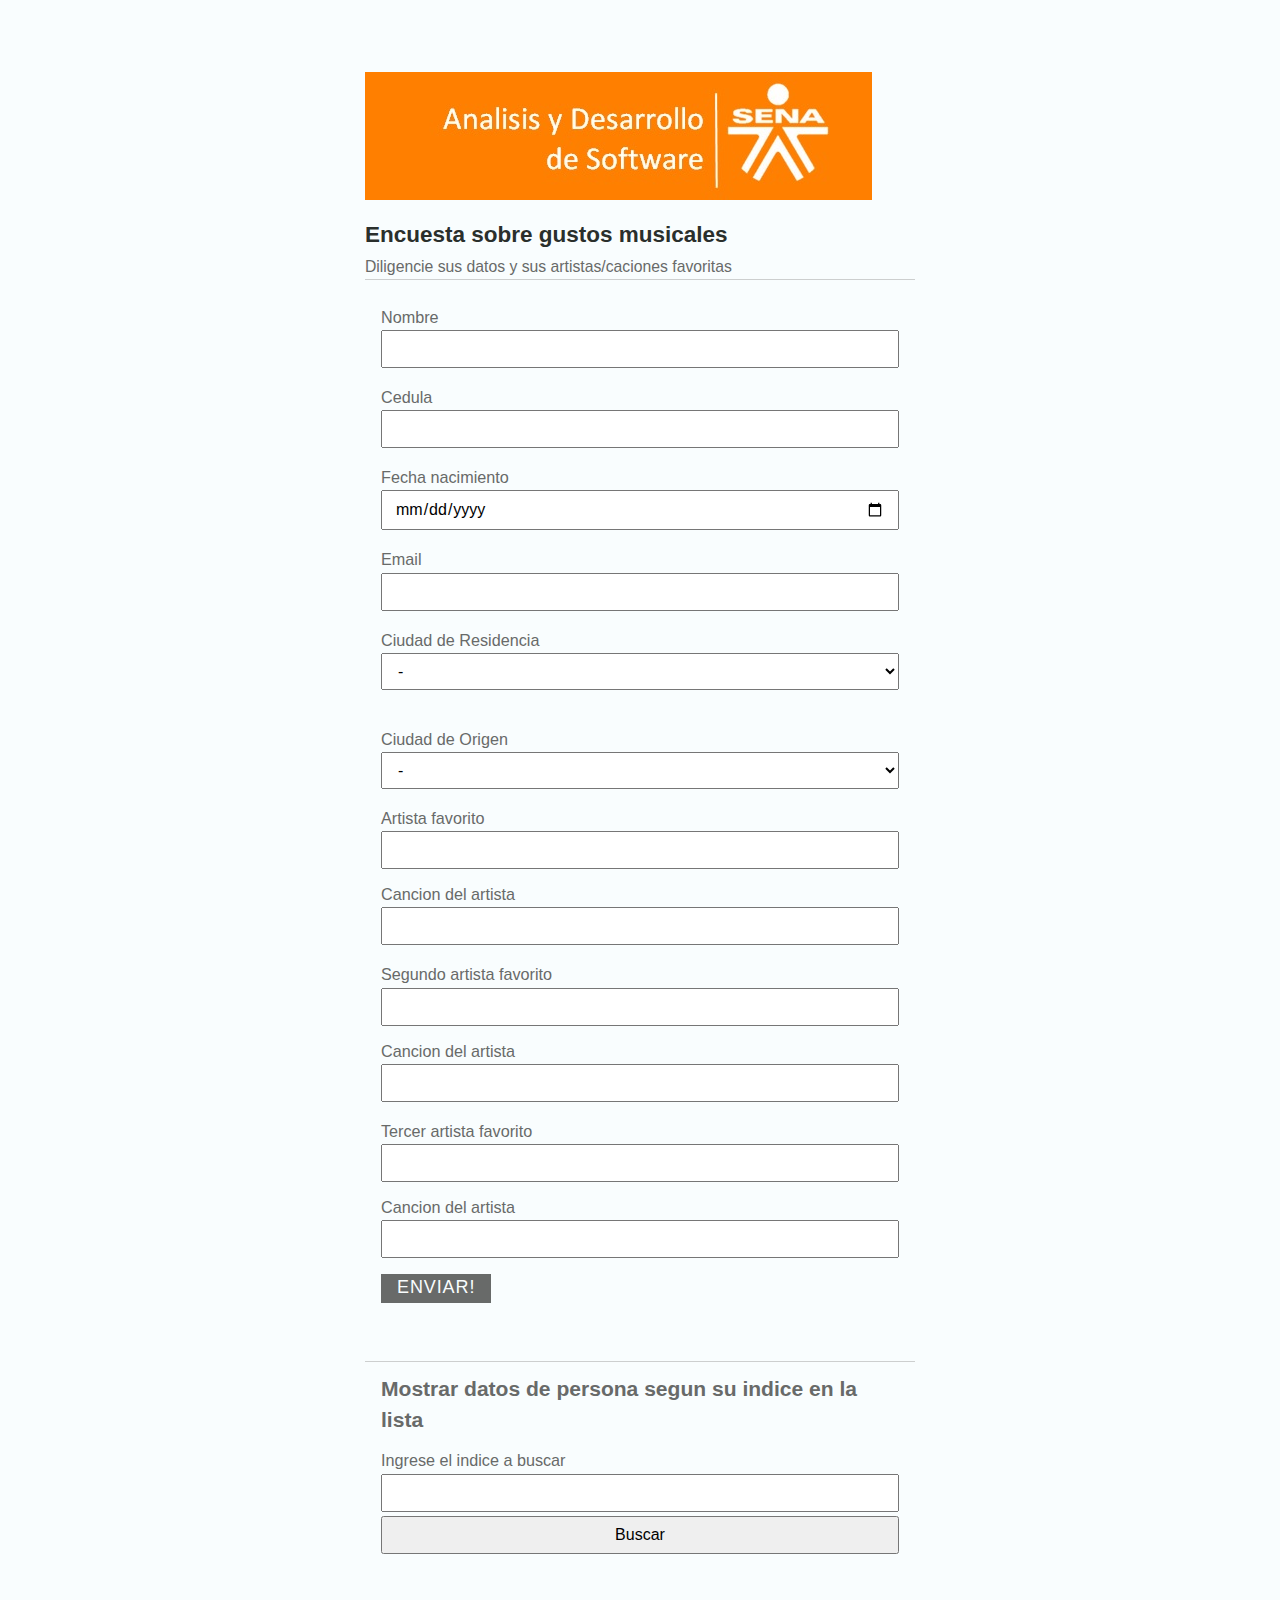
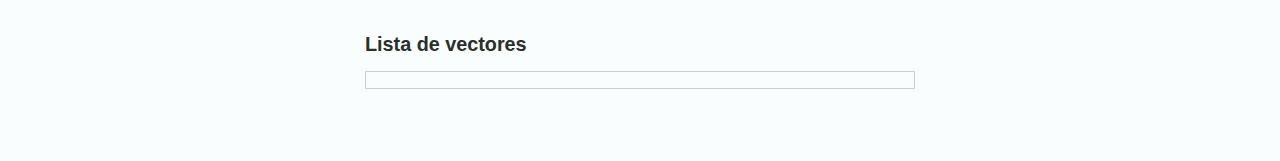
<file: emisora.html>
<!DOCTYPE html>
<html>

<head>
  <meta charset="utf-8">
  <meta name="viewport" content="width=device-width">
  <title>Emisora</title>
  <link href="style_emisora.css" rel="stylesheet" type="text/css" />
</head>

<body>

  <section class="contact-form">
    <header class="header">
      <div class="logo-sena">
        <img src="recursos/logo-sena-4.jpg" class="logo-sena" />
      </div>
    </header>
    <h1>Encuesta sobre gustos musicales</h1>
    <p>Diligencie sus datos y sus artistas/caciones favoritas</p>

    <form>

      <div class="input-group">
        <label for="nombre">Nombre</label>
        <input id="nombre" name="nombre" type="text" />
      </div>

      <div class="input-group">
        <label for="cedula">Cedula</label>
        <input id="cedula" name="cedula" type="text" />
      </div>

      <div class="input-group">
        <label for="fnacimiento">Fecha nacimiento</label>
        <input id="fnacimiento" name="fnacimiento" type="date" />
      </div>

      <div class="input-group">
        <label for="email">Email</label>
        <input id="email" name="email" type="email" />
      </div>

      <div class="input-group">
        <label for="ciudadR">Ciudad de Residencia</label>
        <select id="ciudadR" name="ciudadR">
          <option value="">-</option>
          <option value="Arauca">Arauca</option>
          <option value="Armenia">Armenia</option>
          <option value="Barranquilla">Barranquilla</option>
          <option value="Bogotá">Bogotá</option>
          <option value="Bucaramanga">Bucaramanga</option>
          <option value="Cali">Cali</option>
          <option value="Cartagena">Cartagena</option>
          <option value="Cúcuta">Cúcuta</option>
          <option value="Florencia">Florencia</option>
          <option value="Ibagué">Ibagué</option>
          <option value="Leticia">Leticia</option>
          <option value="Manizales">Manizales</option>
          <option value="Medellín">Medellín</option>
          <option value="Mitú">Mitú</option>
          <option value="Mocoa">Mocoa</option>
          <option value="Montería">Montería</option>
          <option value="Neiva">Neiva</option>
          <option value="Pasto">Pasto</option>
          <option value="Pereira">Pereira</option>
          <option value="Popayán">Popayán</option>
          <option value="Puerto Carreño">Puerto Carreño</option>
          <option value="Puerto Inírida">Puerto Inírida</option>
          <option value="Quibdó">Quibdó</option>
          <option value="Riohacha">Riohacha</option>
          <option value="San Andrés">San Andrés</option>
          <option value="San José del Guaviare">San José del Guaviare</option>
          <option value="Santa Marta">Santa Marta</option>
          <option value="Sincelejo">Sincelejo</option>
          <option value="Tunja">Tunja</option>
          <option value="Valledupar">Valledupar</option>
          <option value="Villavicencio">Villavicencio</option>
          <option value="Yopal">Yopal</option>
        </select>
      </div>

      <div class="input-group">
      </div>

      <div class="input-group">
        <label for="ciudadO">Ciudad de Origen</label>
        <select id="ciudadO" name="ciudadO">
          <option value="">-</option>
          <option value="Arauca">Arauca</option>
          <option value="Armenia">Armenia</option>
          <option value="Barranquilla">Barranquilla</option>
          <option value="Bogotá">Bogotá</option>
          <option value="Bucaramanga">Bucaramanga</option>
          <option value="Cali">Cali</option>
          <option value="Cartagena">Cartagena</option>
          <option value="Cúcuta">Cúcuta</option>
          <option value="Florencia">Florencia</option>
          <option value="Ibagué">Ibagué</option>
          <option value="Leticia">Leticia</option>
          <option value="Manizales">Manizales</option>
          <option value="Medellín">Medellín</option>
          <option value="Mitú">Mitú</option>
          <option value="Mocoa">Mocoa</option>
          <option value="Montería">Montería</option>
          <option value="Neiva">Neiva</option>
          <option value="Pasto">Pasto</option>
          <option value="Pereira">Pereira</option>
          <option value="Popayán">Popayán</option>
          <option value="Puerto Carreño">Puerto Carreño</option>
          <option value="Puerto Inírida">Puerto Inírida</option>
          <option value="Quibdó">Quibdó</option>
          <option value="Riohacha">Riohacha</option>
          <option value="San Andrés">San Andrés</option>
          <option value="San José del Guaviare">San José del Guaviare</option>
          <option value="Santa Marta">Santa Marta</option>
          <option value="Sincelejo">Sincelejo</option>
          <option value="Tunja">Tunja</option>
          <option value="Valledupar">Valledupar</option>
          <option value="Villavicencio">Villavicencio</option>
          <option value="Yopal">Yopal</option>
        </select>
      </div>

      <div class="input-group">
        <label for="artista1">Artista favorito</label>
        <input id="artista1" name="artista1" type="text" />
        <label for="cancion1">Cancion del artista</label>
        <input id="cancion1" name="cancion1" type="text" />
      </div>

      <div class="input-group">
        <label for="artista2">Segundo artista favorito</label>
        <input id="artista2" name="artista2" type="text" />
        <label for="cancion2">Cancion del artista</label>
        <input id="cancion2" name="cancion2" type="text" />
      </div>

      <div class="input-group">
        <label for="artista3">Tercer artista favorito</label>
        <input id="artista3" name="artista3" type="text" />
        <label for="cancion3">Cancion del artista</label>
        <input id="cancion3" name="cancion3" type="text" />
      </div>

      <button type="submit">Enviar!</button>
      <br>

      </div>
    </form>
    <div class="input-group">
      <h3>Mostrar datos de persona segun su indice en la lista</h3>
      <label for="buscar">Ingrese el indice a buscar</label>
      <input id="buscar" name="buscar" type="number" />
      <input id="buscarbtn" name="buscarbtn" type="button" value="Buscar" onclick="search()" />
  </section>

  <div class="results">
    <h2>Lista de vectores</h2>
    <pre></pre>
  </div>
  <pre id="result2"></pre>
  <script src="emisora.js"></script>
</body>

</html>
</file>
<file: style_emisora.css>
:root {
  --color-lightest: #f9fdfe;
  --color-gray-light: #cdcfcf;
  --color-gray-medium: #686a69;
  --color-gray-dark: #414643;
  --color-darkest: #2a2f2c;
}

*,
::before,
::after {
  margin: 0;
  box-sizing: border-box;
}

/* Heydon Pickering’s lobotomized owl. Details: https://bit.ly/1H7MXUD */
* + * {
  margin-top: 1rem;
}

/* Set up fonts, colors and all that jazz. */
body {
  background: var(--color-lightest);
  color: var(--color-gray-medium);
  font-family: -apple-system, BlinkMacSystemFont, "Segoe UI", Roboto, Helvetica,
    Arial, sans-serif, "Apple Color Emoji", "Segoe UI Emoji", "Segoe UI Symbol";
  font-size: 18px;
  line-height: 1.45;
}

/* Headings use a different font because they’re hipsters. */
h1,
h2 {
  color: var(--color-darkest);
  font-size: 110%;
  line-height: 1.1;
}

h1 {
  font-size: 125%;
}

/* Set up general layout rules for outer containers. */
.contact-form,
.results {
  width: 90vw;
  max-width: 550px;
  margin: 8vh auto;
}

p {
  margin-top: 0.5rem;
  font-size: 87.5%;
}

.results pre {
  margin-top: 1rem;
  padding: 0.5rem 1rem;
  background: color-lightest;
  border: 1px solid var(--color-gray-light);
  overflow-x: scroll;
}

.contact-form form {
  position: relative;
  display: block;
  margin: 0;
  padding: 1rem 0 2rem;
  border-top: 1px solid var(--color-gray-light);
  border-bottom: 1px solid var(--color-gray-light);
  overflow: hidden;
}

.input-group {
  margin-top: 0.25rem;
  padding: 0.5rem 1rem;
}

.contact-form label {
  display: block;
  color: gray-dark;
  font-family: Lato, sans-serif;
  font-size: 90%;
  line-height: 1.125;
}

.group-label {
  display: inline-block;
  margin-right: 1rem;
  font-size: 90%;
}

.contact-form label.inline {
  display: inline-block;
  margin-left: 0.25rem;
}

.contact-form input,
.contact-form select,
.contact-form textarea{
  display: block;
  margin-top: 0.25rem;
  padding: 0.5rem 0.75rem;
  border: 1px solid gray-light;
  width: 100%;
  font-family: "Open Sans", sans-serif;
  font-size: 1rem;
  transition: 150ms border-color linear;
}

.contact-form input[type=checkbox],
.contact-form input[type=radio] {
  display: inline-block;
  width: auto;
}

.contact-form input[type=checkbox]:not(:first-of-type),
.contact-form input[type=radio]:not(:first-of-type) {
  margin-left: 1rem;
}

.contact-form input:focus,
.contact-form input:active {
  border-color: var(--color-gray-medium);
}

.contact-form button {
  display: block;
  margin: 0.5rem 1rem 0;
  padding: 0 1rem 0.125rem;
  background-color: var(--color-gray-medium);
  border: 0;
  color: var(--color-lightest);
  font-family: lato, sans-serif;
  font-size: 100%;
  letter-spacing: 0.05em;
  line-height: 1.5;
  text-transform: uppercase;
  transition: 150ms all linear;
}

.contact-form button:hover,
.contact-form button:active,
.contact-form button:focus {
  background: var(--color-darkest);
  cursor: pointer;
}
</file>
